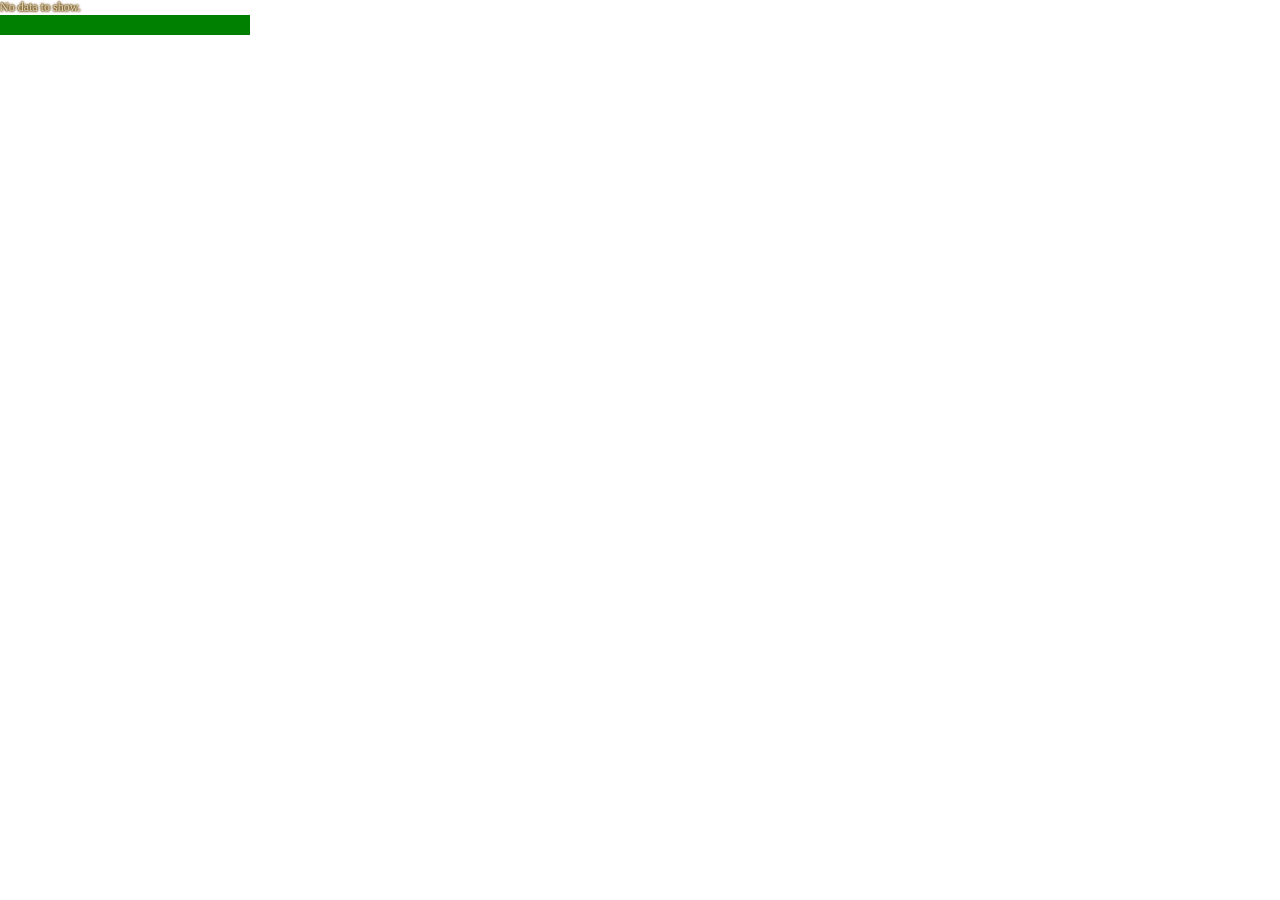
<file: PoiLay.html>
<!doctype html>
<html lang="en">
<head>
    <meta charset="utf-8" />
    <title></title>
    <style>

        * {
           
            font-family: "Meiryo";
            font-size: 12px;
        }

        body, html {
            margin: 0;
            background-color:  transparent;
        }
        html {
            height: 100%;

            overflow: hidden;
            
            background-color: transparent;
        }

        .resizeHandle {
            background-image: url(handle.png);
            background-position: bottom right;
            background-repeat: no-repeat;
            box-sizing: border-box;
        }

        #combatantTable {
            width: 100%;
            table-layout: fixed;
            border-collapse: collapse;
        }

        #combatantTableBody * {
            color: #E2EBF5;
            text-shadow: -1px 0 3px #217AA2, 0 1px 3px #217AA2, 1px 0 3px #217AA2, 0 -1px 3px #217AA2;
            font-weight: 300;

            overflow: hidden;
            white-space: nowrap;
            text-overflow: ellipsis;
        }

        #encounter,
        #combatantTableHeader * {
            color: #DED7BE;
            text-shadow: -1px 0 2px #795516, 0 1px 2px #795516, 1px 0 2px #795516, 0 -1px 2px #795516;
            font-weight: 300;
            white-space: nowrap;
        }

        #combatantTableHeader tr {
            border-bottom: 1px solid #DED7BE;
        }

        progress[value] {
            /* Reset the default appearance */
            -webkit-appearance: none;
            appearance: none;

            width: 250px;
            height: 20px;
        }
    </style>
    <script src="https://ngld.github.io/OverlayPlugin/assets/shared/common.min.js"></script>
    <script>

       
        var encounterDefine = "{title} / Time: {duration} / DPS: {ENCDPS}";

        
        var useHTMLEncounterDefine = false;

        var bossName = "";
        var maxHP = -1;
        var currentBest = 10000;

        var headerDefine =
        [
            //{ text: "#", width: "5%", align: "center" },
            { text: "Name", width: "25%", align: "left" },
            { text: "Job", width: "8%", align: "center" },
            { text: "DPS (%)", width: "18%", align: "center", span: 2 },
            { text: "HPS (%)", width: "18%", align: "center", span: 2 },
            { text: "Acc.(%)", width: "16%", align: "right" },
            { text: "Crt.(%)", width: "14%", align: "right" },
        ];

    
        var bodyDefine =
        [
            //{ text: rankingText, width: "5%", align: "center", effect: deadYatsuEffect },
            { text: "{name}", width: "25%" },
            { text: "{Job}", width: "8%", align: "center" },
            { text: "{encdps}", width: "16%", align: "right" },
            { text: "{damage%}", width: "5%", align: "right" },
            { text: "{enchps}", width: "16%", align: "right" },
            { text: "{healed%}", width: "5%", align: "right" },
            { text: "{tohit}%", width: "16%", align: "right" },
            { text: "{crithit%}", width: "14%", align: "right" },
        ];

       
        function rankingText(combatant, index) {
          
            return (index + 1).toString();
        }
        
       
        function deadYatsuEffect(cell, combatant, index) {
            
            var deaths = parseInt(combatant["deaths"]);
        
            if (deaths > 0) {
   
                cell.style.color = "#FFA0A0";
                cell.style.textShadow = "-1px 0 3px #802020, 0 1px 3px #802020, 1px 0 3px #802020, 0 -1px 3px #802020";
            }
        }

      
        document.addEventListener("onOverlayStateUpdate", function (e) {
            if (!e.detail.isLocked) {
                displayResizeHandle();
            } else {
                hideResizeHandle();
            }
        });

        function displayResizeHandle() {
            document.documentElement.classList.add("resizeHandle");
        }

        function hideResizeHandle() {
            document.documentElement.classList.remove("resizeHandle");
        }

        addOverlayListener("LogLine", (e) => ingestLine(e));

        addOverlayListener("CombatData", (e) => update(e));
        startOverlayEvents();

       
        function update(data) {
            updateEncounter(data);
            if (document.getElementById("combatantTableHeader") == null) {
                updateCombatantListHeader();
            }
            updateCombatantList(data);
        }

        function ingestLine(data) {
            switch(data){
                case(data.line[0] == 37 && data.line[3] == bossName):
                    var progress = document.getElementById('progressBar2');
                    var value = data.line[5] / maxHP;
                    console.log((value * 10000).toFixed(0) + "|" + data.line[5] + "|" + maxHP);
                    $('.progress-bar').css('width', value/10000+'%').attr('aria-valuenow', value);
                break;
                case(data.line[0] == 38 && data.line[6] > 1000000):
                    bossName = data.line[3].toString();        
                    maxHP = data.line[6];
                break;
            }     
        }

        function updateEncounter(data) {
           
            var encounterElem = document.getElementById('encounter');

          
            var elementText;
            if (typeof encounterDefine === 'function') {
                elementText = encounterDefine(data.Encounter);
                if (typeof elementText !== 'string') {
                    console.log("updateEncounter: 'encounterDefine' is declared as function but not returns a value as string.");
                    return;
                }
            } else if (typeof encounterDefine === 'string') {
                elementText = parseActFormat(encounterDefine, data.Encounter);
            } else {
                console.log("updateEncounter: 'encounterDefine' should be string or function that returns string.");
                return;
            }

         
            if (!useHTMLEncounterDefine) {
                encounterElem.innerText = parseActFormat(elementText, data.Encounter);
            } else {
                encounterElem.innerHTML = parseActFormat(elementText, data.Encounter);
            }
        }

    
        function updateCombatantListHeader() {
            var table = document.getElementById('combatantTable');
            var tableHeader = document.createElement("thead");
            tableHeader.id = "combatantTableHeader";
            var headerRow = tableHeader.insertRow();

            for (var i = 0; i < headerDefine.length; i++) {
                var cell = document.createElement("th");
             
                if (typeof headerDefine[i].text !== 'undefined') {
                    cell.innerText = headerDefine[i].text;
                } else if (typeof headerDefine[i].html !== 'undefined') {
                    cell.innerHTML = headerDefine[i].html;
                }
          
                cell.style.width = headerDefine[i].width;
                cell.style.maxWidth = headerDefine[i].width;

                if (typeof headerDefine[i].span !== 'undefined') {
                    cell.colSpan = headerDefine[i].span;
                }

                if (typeof headerDefine[i].align !== 'undefined') {
                    cell.style["textAlign"] = headerDefine[i].align;
                }
                headerRow.appendChild(cell);
            }

            table.tHead = tableHeader;
        }


        function updateCombatantList(data) {

            var table = document.getElementById('combatantTable');
            var oldTableBody = table.tBodies.namedItem('combatantTableBody');
            var newTableBody = document.createElement("tbody");
            newTableBody.id = "combatantTableBody";


            var combatantIndex = 0;
            for (var combatantName in data.Combatant) {
                var combatant = data.Combatant[combatantName];
                var tableRow = newTableBody.insertRow(newTableBody.rows.length);
                for (var i = 0; i < bodyDefine.length; i++)
                {
                    var cell = tableRow.insertCell(i);
                  
                    if (typeof bodyDefine[i].text !== 'undefined') {
                        var cellText;
                        if (typeof bodyDefine[i].text === 'function') {
                            cellText = bodyDefine[i].text(combatant, combatantIndex);
                        } else {
                            cellText = parseActFormat(bodyDefine[i].text, combatant);
                        }
                        cell.innerText = cellText;
                    } else if (typeof bodyDefine[i].html !== 'undefined') {
                        var cellHTML;
                        if (typeof bodyDefine[i].html === 'function') {
                            cellHTML = bodyDefine[i].html(combatant, combatantIndex);
                        } else {
                            cellHTML = parseActFormat(bodyDefine[i].html, combatant);
                        }
                        cell.innerHTML = cellHTML;
                    }
             
                    cell.style.width = bodyDefine[i].width;
                    cell.style.maxWidth = bodyDefine[i].width;
              
                    if (typeof(bodyDefine[i].align) !== 'undefined') {
                        cell.style.textAlign = bodyDefine[i].align;
                    }

                    if (typeof bodyDefine[i].effect === 'function') {
                        bodyDefine[i].effect(cell, combatant, combatantIndex);
                    }
                }
                combatantIndex++;
            }

            if (oldTableBody != void(0)) {
                table.replaceChild(newTableBody, oldTableBody);
            }
            else {
                table.appendChild(newTableBody);
            }
        }

        function parseActFormat(str, dictionary)
        {
            var result = "";

            var currentIndex = 0;
            do {
                var openBraceIndex = str.indexOf('{', currentIndex);
                if (openBraceIndex < 0) {
                    result += str.slice(currentIndex);
                    break;
                }
                else {
                    result += str.slice(currentIndex, openBraceIndex);
                    var closeBraceIndex = str.indexOf('}', openBraceIndex);
                    if (closeBraceIndex < 0) {
                        // parse error!
                        console.log("parseActFormat: Parse error: missing close-brace for " + openBraceIndex.toString() + ".");
                        return "ERROR";
                    }
                    else {
                        var tag = str.slice(openBraceIndex + 1, closeBraceIndex);
                        if (typeof dictionary[tag] !== 'undefined') {
                            result += dictionary[tag];
                        } else {
                            console.log("parseActFormat: Unknown tag: " + tag);
                            result += "ERROR";
                        }
                        currentIndex = closeBraceIndex + 1;
                    }
                }
            } while (currentIndex < str.length);
            
            return result;
        }

    </script>
</head>
<body>
    <div id="encounter">
        No data to show.
    </div>

    <table id="combatantTable">

    </table>
    <progress id="progressBar" value="10000" max="10000"></progress>
    <div class="progress">
        <div class="progress-bar" id="progressBar" role="progressbar" style="width: 100%;" aria-valuenow="10000" aria-valuemin="0" aria-valuemax="10000"></div>
    </div>
    </body>
</html>
</file>
